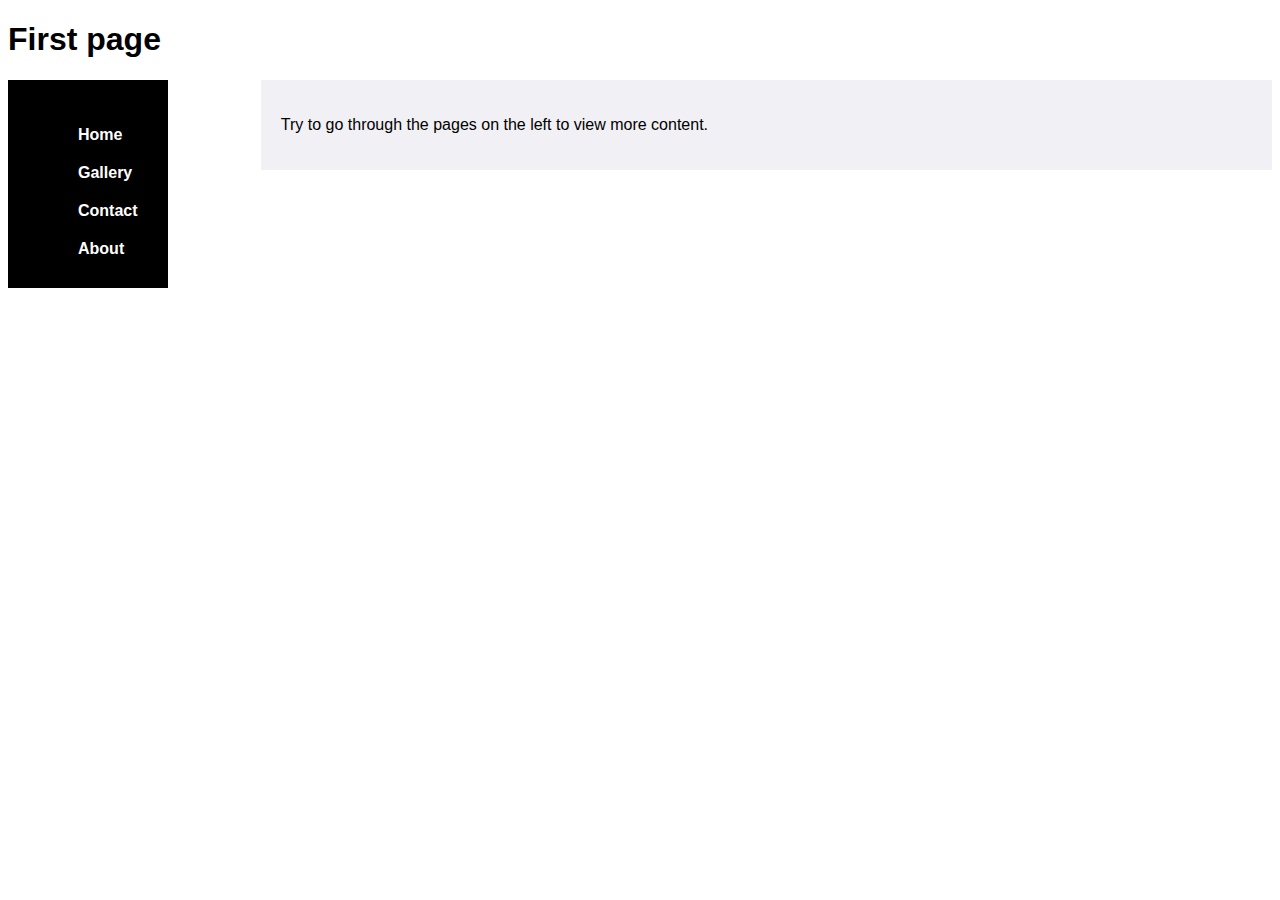
<file: index.html>
<!DOCTYPE html>
<html lang="en">
<head>
    <meta charset="UTF-8">
    <meta http-equiv="X-UA-Compatible" content="IE=edge">
    <meta name="viewport" content="width=device-width, initial-scale=1.0">
    <link rel="stylesheet" href="mainstyle.css">
    <title>First Page</title>
</head>
<body>
    <h1>First page</h1>
    <div class="nav">
        <ul>
            <li><a href="index.html">Home</a></li>
            <li><a href="gallery.html">Gallery</a></li>
            <li><a href="contact.html">Contact</a></li>
            <li><a href="about.html">About</a></li>
        </ul>
    </div>
    <div class="content">
        <p>Try to go through the pages on the left to view more content.</p>
    </div>
</body>
</html
</file>
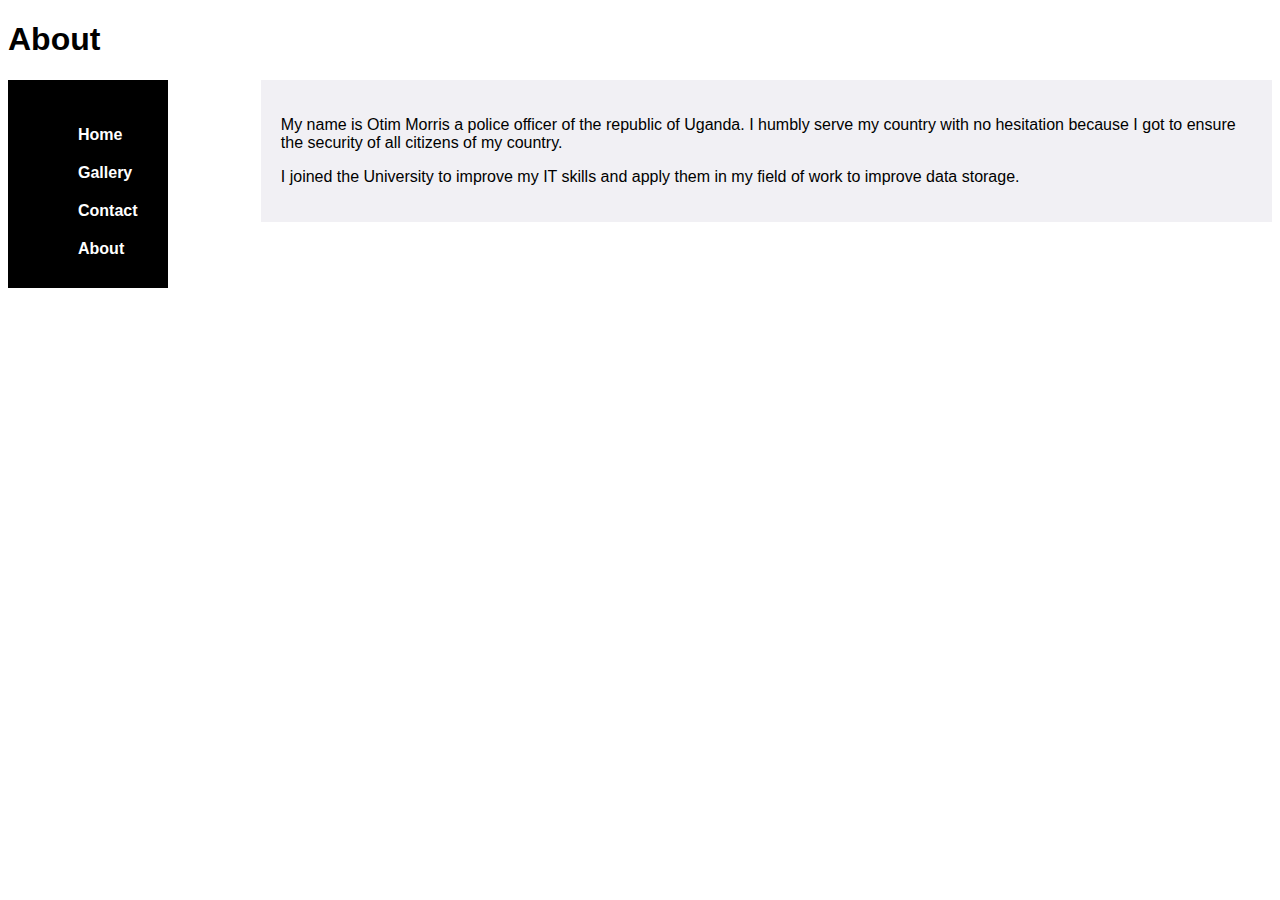
<file: about.html>
<!DOCTYPE html>
<html lang="en">
<head>
    <meta charset="UTF-8">
    <meta http-equiv="X-UA-Compatible" content="IE=edge">
    <meta name="viewport" content="width=device-width, initial-scale=1.0">
    <link rel="stylesheet" href="mainstyle.css">
    <title>about</title>
</head>
<body>
    <h1>About</h1>
    <div class="nav">
        <ul>
            <li><a href="index.html">Home</a></li>
            <li><a href="gallery.html">Gallery</a></li>
            <li><a href="contact.html">Contact</a></li>
            <li><a href="about.html">About</a></li>
        </ul>
    </div>
    <div class="content">
        <p>My name is Otim Morris a police officer of the republic of Uganda.
            I humbly serve my country with no hesitation because I got to ensure the 
            security of all citizens of my country.
        </p>
        <p>I joined the University to improve my IT skills and apply them in my field 
            of work to improve data storage.
        </p>
    </div>
</body>
</html>
</file>
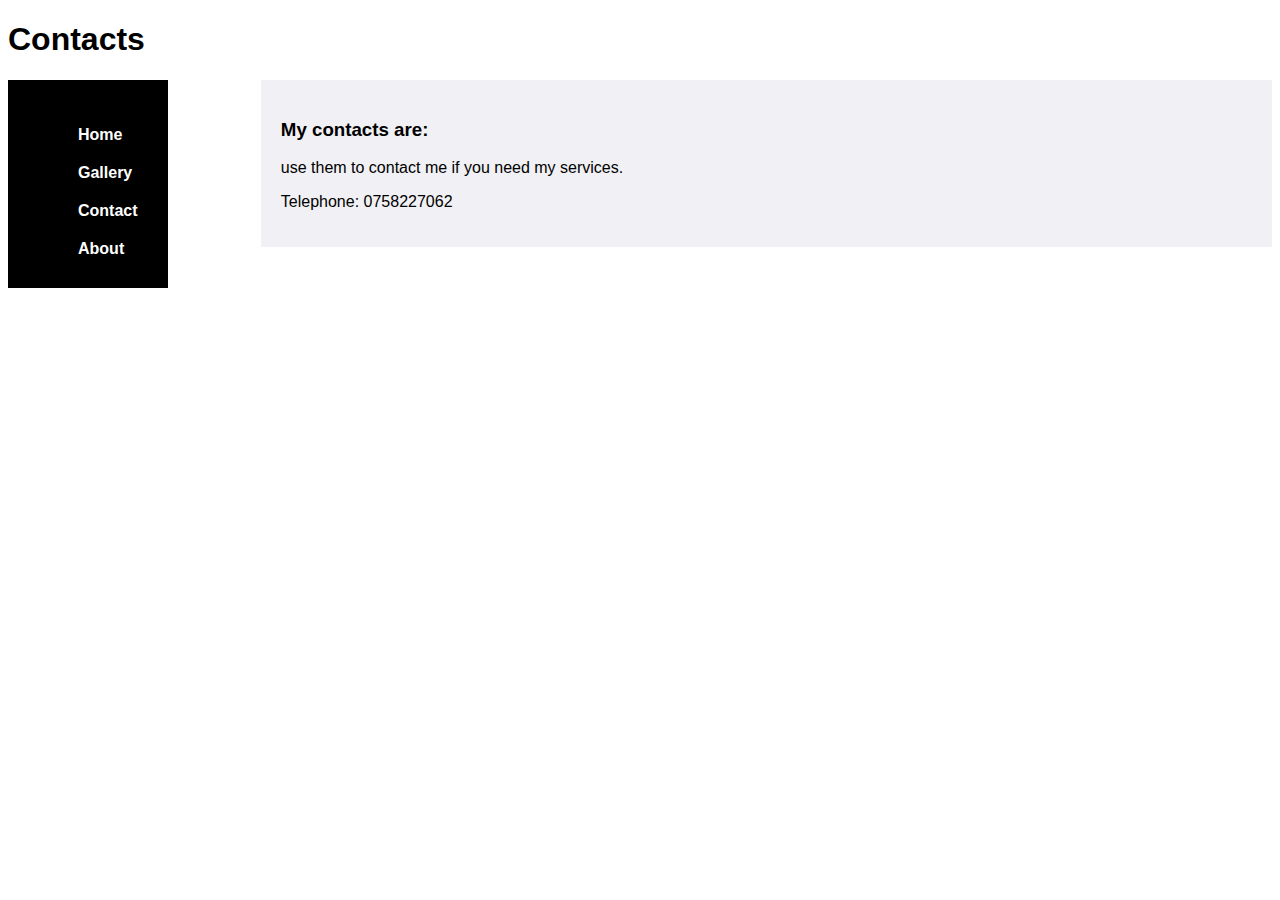
<file: contact.html>
<!DOCTYPE html>
<html lang="en">
<head>
    <meta charset="UTF-8">
    <meta http-equiv="X-UA-Compatible" content="IE=edge">
    <meta name="viewport" content="width=device-width, initial-scale=1.0">
    <link rel="stylesheet" href="mainstyle.css">
    <title>contact</title>
</head>
<body>
    <h1>Contacts</h1>
    <div class="nav">
        <ul>
            <li><a href="index.html">Home</a></li>
            <li><a href="gallery.html">Gallery</a></li>
            <li><a href="contact.html">Contact</a></li>
            <li><a href="about.html">About</a></li>
        </ul>
    </div>
    <div class="content">
        <h3>
            My contacts are:
        </h3>
        <p>use them to contact me if you need my services.</p>
        <p>Telephone: 0758227062</p>
    </div>
</body>
</html>
</file>
<file: mainstyle.css>
*{
    font-family: sans-serif;
    box-sizing: border-box;
}
.nav{
    float: left;
    background: black;
    padding: 20px;
}
.nav ul li{
    list-style-type: none;
    font-weight: bolder;
}
.nav ul li a{
    text-decoration: none;
    float: left;
    color: white;
    padding: 10px;
}
.nav ul li a:hover{
    color: blue;
}
.content{
    margin: 0 auto;
    width: 80%;
    background: rgba(68, 58, 105, 0.075);
    float: right;
    padding: 20px;
}
.media{
    margin: 0 auto;
    width: 80%;
    float: right;
    background-color: rgba(0,0,0,.6);
    padding: 10px;
}
</file>
